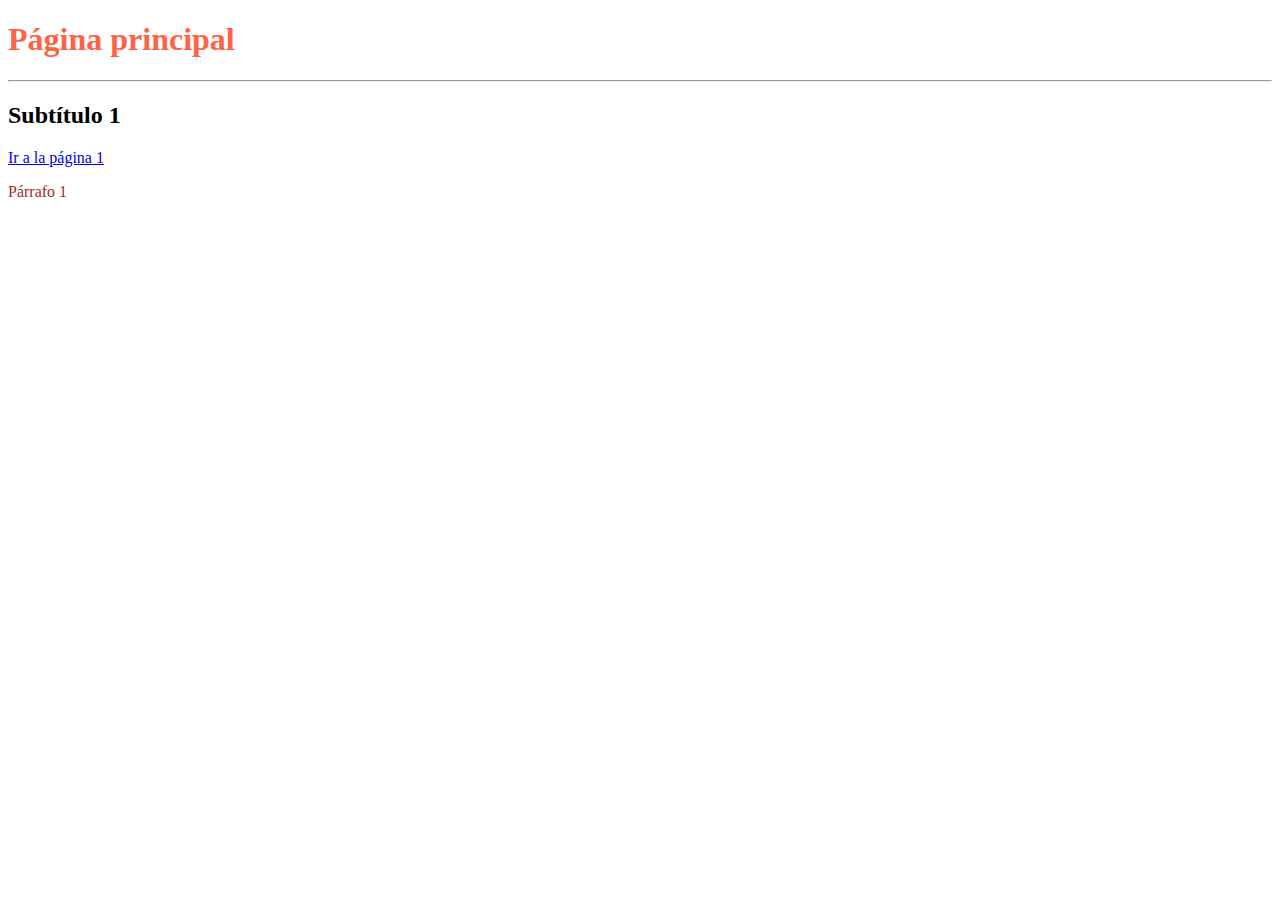
<file: index.html>
<!DOCTYPE html>
<html lang="en">
<head>
    <meta charset="UTF-8">
    <meta name="viewport" content="width=device-width, initial-scale=1.0">
    <title>Página principal</title>
    <link rel="stylesheet" href="styles/testStyleSheet.css"/>
</head>
<body>
    <h1>Página principal</h1>
    <hr/>
    <h2>Subtítulo 1</h2>
    <a href="pagina1.html">Ir a la página 1</a>
    <p>Párrafo 1</p>
</body>
</html>
</file>
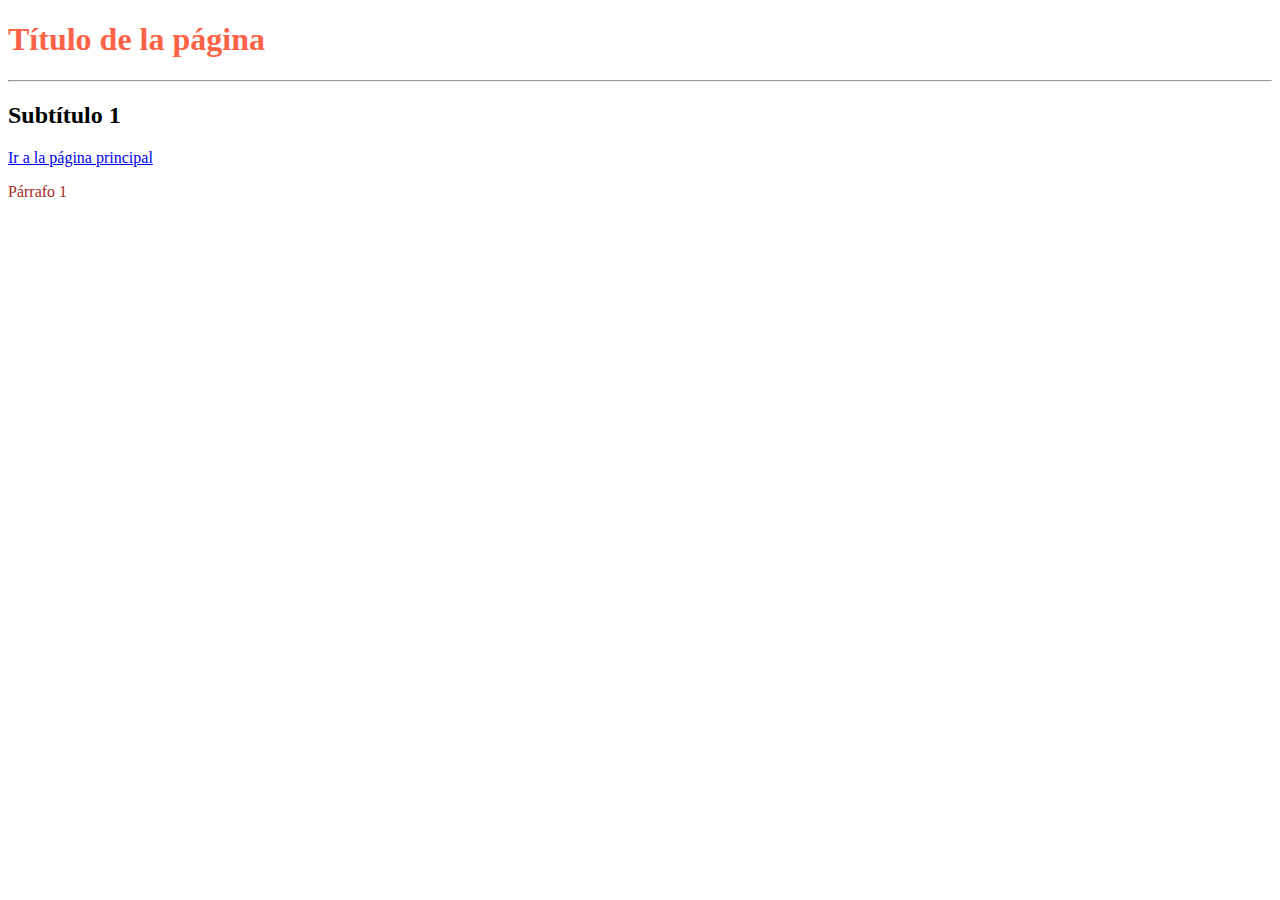
<file: pagina1.html>
<!DOCTYPE html>
<html lang="en">
<head>
    <meta charset="UTF-8">
    <title>Página 1</title>
    <meta name="viewport" content="width=device-width, initial-scale=1.0">
    <link rel="stylesheet" href="styles/testStyleSheet.css"/>
</head>
<body>
    <h1>Título de la página</h1>
    <hr/>
    <h2>Subtítulo 1</h2>
    <a href="index.html">Ir a la página principal</a>
    <p>Párrafo 1</p>
</body>
</html>
</file>
<file: styles/testStyleSheet.css>
h1{
    font-family: 'Times New Roman', Times, serif;
    color: tomato;
}

/*COMENTARIO EN HOJAS DE ESTILO CSS*/

p{
    font-family: 'Times New Roman', Times, serif;
    color: brown;
}
</file>
